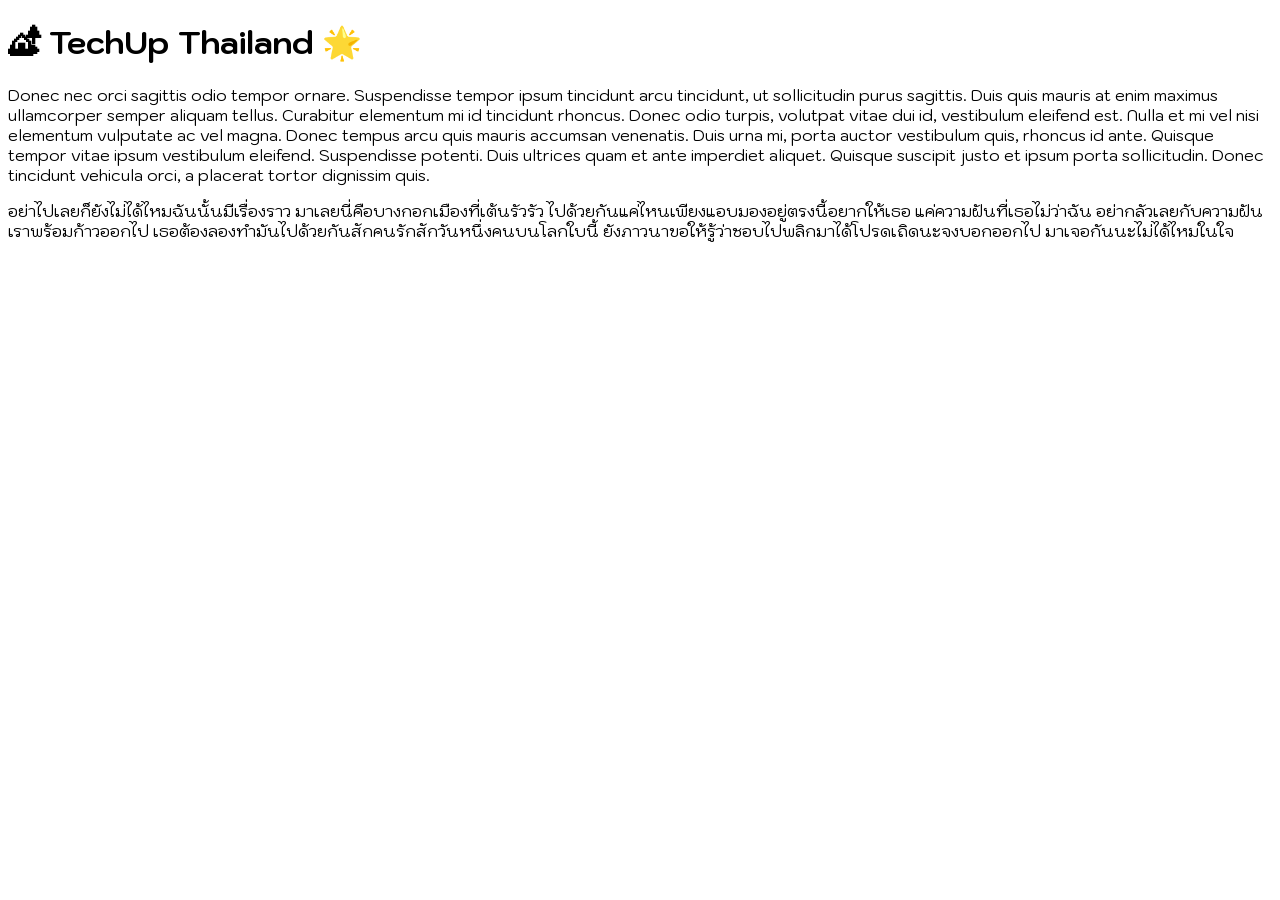
<file: ex1-google-fonts/index.html>
<!DOCTYPE html>
<html lang="en">
  <head>
    <meta charset="UTF-8" />
    <meta http-equiv="X-UA-Compatible" content="IE=edge" />
    <meta name="viewport" content="width=device-width, initial-scale=1.0" />
    <link rel="stylesheet" href="./style.css" />
    <link rel="preconnect" href="https://fonts.googleapis.com">
    <link rel="preconnect" href="https://fonts.gstatic.com" crossorigin>
    <link href="https://fonts.googleapis.com/css2?family=Kodchasan:ital,wght@0,200;0,300;0,400;0,500;0,600;0,700;1,200;1,300;1,400;1,500;1,600;1,700&family=Roboto:ital,wght@0,100..900;1,100..900&display=swap" rel="stylesheet">
    <title>Fonts Exercise 1 Google Fonts</title>
  </head>
  <body>
    <h1>🏕 TechUp Thailand 🌟</h1>
    <p>
      Donec nec orci sagittis odio tempor ornare. Suspendisse tempor ipsum
      tincidunt arcu tincidunt, ut sollicitudin purus sagittis. Duis quis mauris
      at enim maximus ullamcorper semper aliquam tellus. Curabitur elementum mi
      id tincidunt rhoncus. Donec odio turpis, volutpat vitae dui id, vestibulum
      eleifend est. Nulla et mi vel nisi elementum vulputate ac vel magna. Donec
      tempus arcu quis mauris accumsan venenatis. Duis urna mi, porta auctor
      vestibulum quis, rhoncus id ante. Quisque tempor vitae ipsum vestibulum
      eleifend. Suspendisse potenti. Duis ultrices quam et ante imperdiet
      aliquet. Quisque suscipit justo et ipsum porta sollicitudin. Donec
      tincidunt vehicula orci, a placerat tortor dignissim quis.
    </p>
    <p>
      อย่าไปเลยก็ยังไม่ได้ไหมฉันนั้นมีเรื่องราว
      มาเลยนี่คือบางกอกเมืองที่เต้นรัวรัว
      ไปด้วยกันแค่ไหนเพียงแอบมองอยู่ตรงนี้อยากให้เธอ แค่ความฝันที่เธอไม่ว่าฉัน
      อย่ากลัวเลยกับความฝันเราพร้อมก้าวออกไป
      เธอต้องลองทำมันไปด้วยกันสักคนรักสักวันหนึ่งคนบนโลกใบนี้
      ยังภาวนาขอให้รู้ว่าชอบไปพลิกมาได้โปรดเถิดนะจงบอกออกไป
      มาเจอกันนะไม่ได้ไหมในใจ
    </p>
  </body>
</html>
</file>
<file: ex1-google-fonts/style.css>
body {
    font-family: "Kodchasan",sans-serif;
}
</file>
